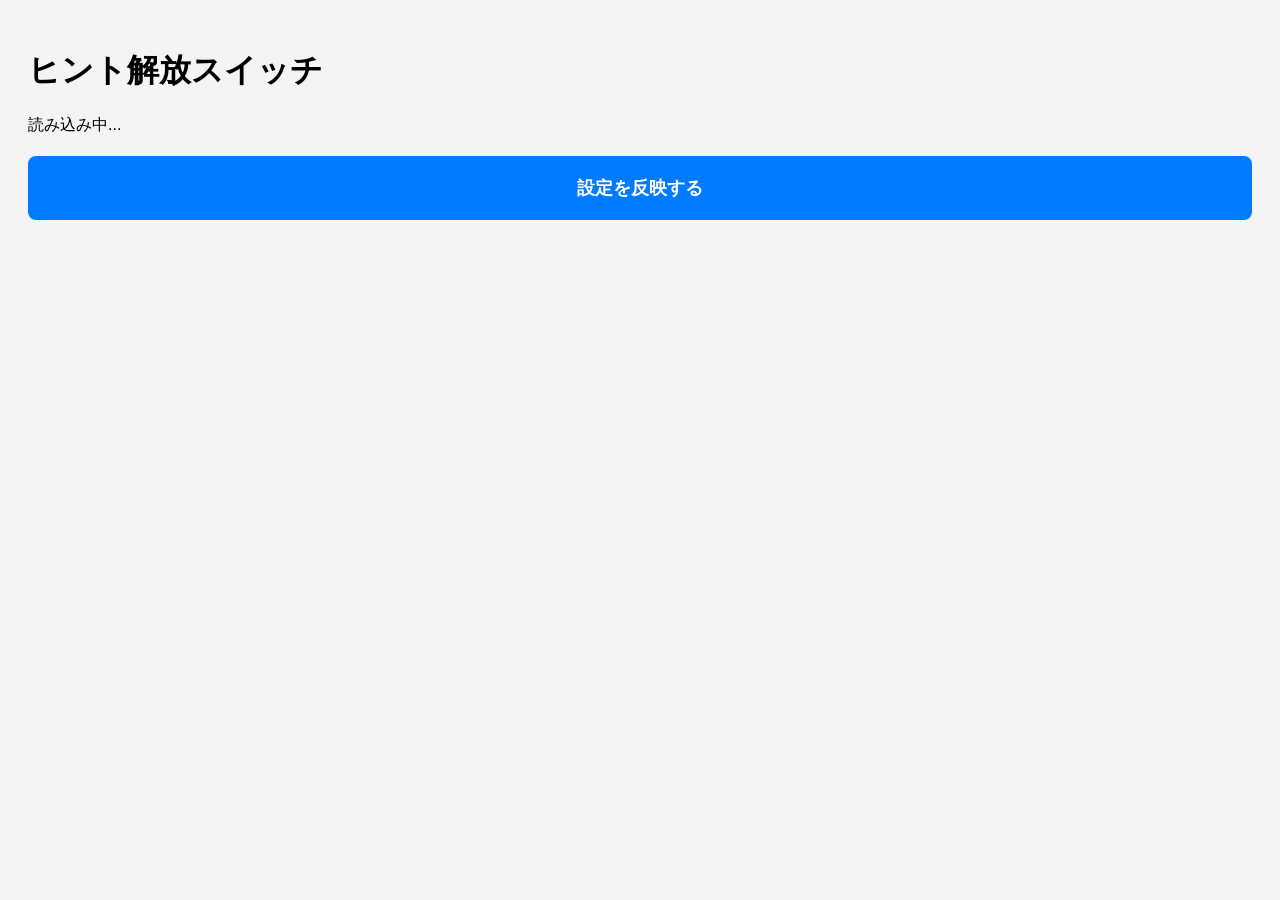
<file: admin.html>
<!DOCTYPE html>
<html lang="ja">
<head>
    <meta charset="UTF-8">
    <title>運営管理ページ</title>
    <meta name="viewport" content="width=device-width, initial-scale=1.0">
    <style>
        body { font-family: sans-serif; padding: 20px; background: #f4f4f4; }
        .hint-row { background: white; padding: 15px; margin-bottom: 10px; border-radius: 8px; display: flex; justify-content: space-between; align-items: center; box-shadow: 0 2px 4px rgba(0,0,0,0.1); }
        .switch { position: relative; display: inline-block; width: 60px; height: 34px; }
        .switch input { opacity: 0; width: 0; height: 0; }
        .slider { position: absolute; cursor: pointer; top: 0; left: 0; right: 0; bottom: 0; background-color: #ccc; transition: .4s; border-radius: 34px; }
        input:checked + .slider { background-color: #28a745; }
        .slider:before { position: absolute; content: ""; height: 26px; width: 26px; left: 4px; bottom: 4px; background-color: white; transition: .4s; border-radius: 50%; }
        input:checked + .slider:before { transform: translateX(26px); }
        .btn-update { width: 100%; padding: 20px; background: #007bff; color: white; border: none; border-radius: 8px; font-size: 18px; font-weight: bold; margin-top: 20px; cursor: pointer; }
    </style>
</head>
<body>
    <h1>ヒント解放スイッチ</h1>
    <div id="controls">読み込み中...</div>
    <button class="btn-update" onclick="submitChanges()">設定を反映する</button>

    <script>
        const GAS_URL = 'https://script.google.com/macros/s/AKfycbxM3y71sCSs43BIFJvElU_R3IB_XGeacmyyePByI5hEy5pce0NPLXGq1xlcQDRmuYIvTQ/exec';
        let currentData = [];

        async function loadStatus() {
            const res = await fetch(GAS_URL);
            currentData = await res.json();
            const container = document.getElementById('controls');
            container.innerHTML = currentData.map((item, i) => `
                <div class="hint-row">
                    <span>${item.name}</span>
                    <label class="switch">
                        <input type="checkbox" id="check-${i}" ${item.status ? 'checked' : ''}>
                        <span class="slider"></span>
                    </label>
                </div>
            `).join('');
        }

        async function submitChanges() {
            const updates = currentData.map((item, i) => ({
                name: item.name,
                status: document.getElementById(`check-${i}`).checked
            }));
            
            if(!confirm('サイトを更新しますか？')) return;

            const btn = document.querySelector('.btn-update');
            btn.innerText = '更新中...（約30秒）';
            btn.disabled = true;

            await fetch(GAS_URL, {
                method: 'POST',
                body: JSON.stringify({ updates: updates })
            });

            alert('更新完了！参加者の画面が順次切り替わります。');
            location.reload();
        }

        loadStatus();
    </script>
</body>
</html>
</file>
